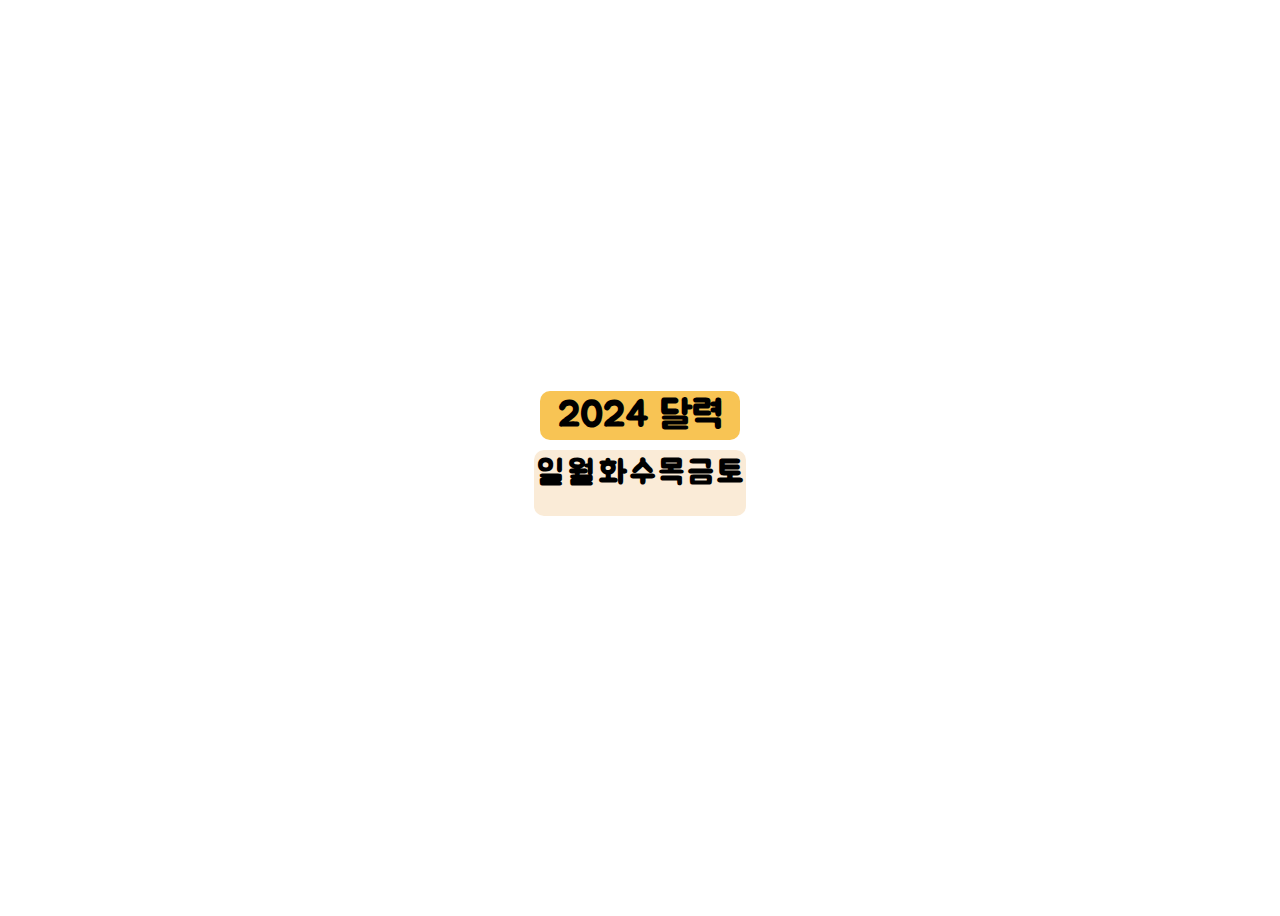
<file: index.html>
<!DOCTYPE html>
<html lang="en">
<head>
  <meta charset="UTF-8">
  <meta name="viewport" content="width=device-width, initial-scale=1.0">
  <title>CALENDAR</title>
  <link rel="stylesheet" href="index.css">
</head>
<body>
  <h1>2024 달력</h1>
  <table>
    <caption></caption>
    <tr>
      <th>일</th>
      <th>월</th>
      <th>화</th>
      <th>수</th>
      <th>목</th>
      <th>금</th>
      <th>토</th>
    </tr>
    <tr>
      <td></td>
      <td></td>
      <td></td>
      <td></td>
      <td></td>
      <td></td>
      <td></td>
    </tr>
    <tr>
      <td></td>
      <td></td>
      <td></td>
      <td></td>
      <td></td>
      <td></td>
      <td></td>
    </tr>
    <tr>
      <td></td>
      <td></td>
      <td></td>
      <td></td>
      <td></td>
      <td></td>
      <td></td>
    </tr>
    <tr>
      <td></td>
      <td></td>
      <td></td>
      <td></td>
      <td></td>
      <td></td>
      <td></td>
    </tr>
    <tr>
      <td></td>
      <td></td>
      <td></td>
      <td></td>
      <td></td>
      <td></td>
      <td></td>
    </tr>
  </table>
  <script src="index.js"></script> 
</body>
</html>
</file>
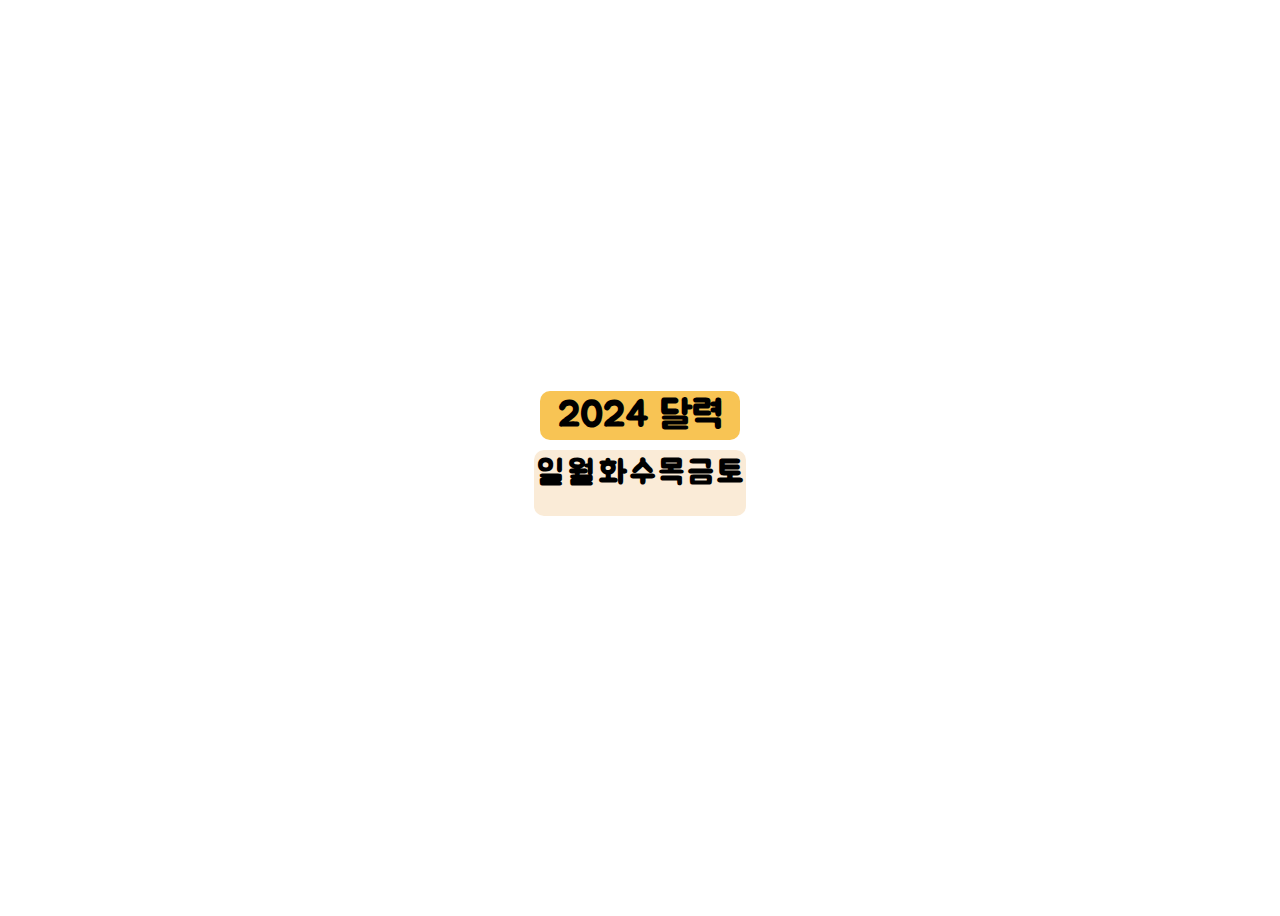
<file: calendar/calendar.html>
<!DOCTYPE html>
<html lang="en">
<head>
  <meta charset="UTF-8">
  <meta name="viewport" content="width=device-width, initial-scale=1.0">
  <title>CALENDAR</title>
  <link rel="stylesheet" href="calendar.css">
</head>
<body>
  <h1>2024 달력</h1>
  <table>
    <caption></caption>
    <tr>
      <th>일</th>
      <th>월</th>
      <th>화</th>
      <th>수</th>
      <th>목</th>
      <th>금</th>
      <th>토</th>
    </tr>
    <tr>
      <td></td>
      <td></td>
      <td></td>
      <td></td>
      <td></td>
      <td></td>
      <td></td>
    </tr>
    <tr>
      <td></td>
      <td></td>
      <td></td>
      <td></td>
      <td></td>
      <td></td>
      <td></td>
    </tr>
    <tr>
      <td></td>
      <td></td>
      <td></td>
      <td></td>
      <td></td>
      <td></td>
      <td></td>
    </tr>
    <tr>
      <td></td>
      <td></td>
      <td></td>
      <td></td>
      <td></td>
      <td></td>
      <td></td>
    </tr>
    <tr>
      <td></td>
      <td></td>
      <td></td>
      <td></td>
      <td></td>
      <td></td>
      <td></td>
    </tr>
  </table>
  <script src="calendar.js"></script> 
</body>
</html>
</file>
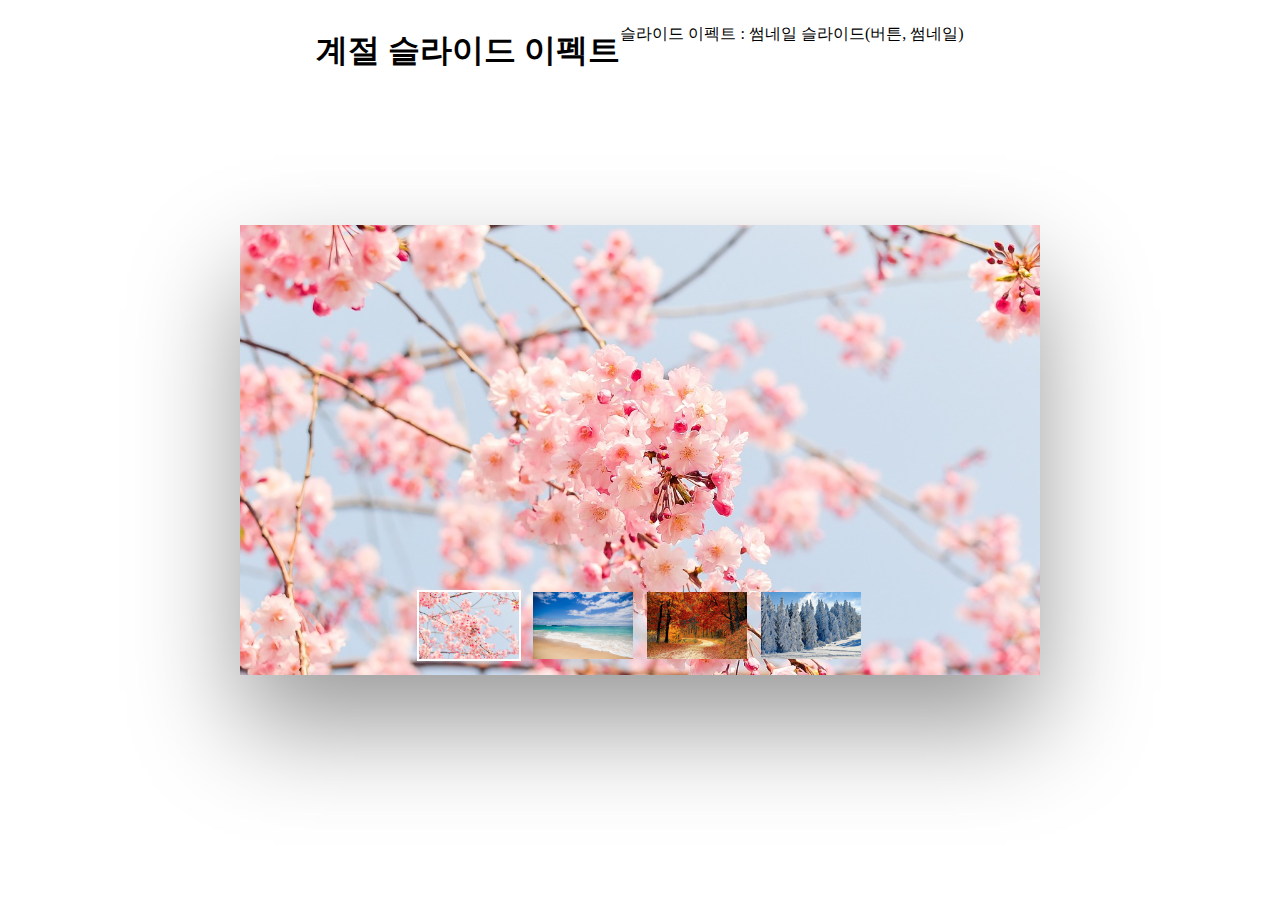
<file: slide/slide.html>
<!DOCTYPE html>
<html lang="ko">
<head>
    <meta charset="UTF-8">
    <meta http-equiv="X-UA-Compatible" content="IE=edge">
    <meta name="viewport" content="width=device-width, initial-scale=1.0">
    <title>슬라이드 이펙트</title>
    <link rel="stylesheet" href="slide.css">
</head>
<body>
    <header id="header">
        <h1>계절 슬라이드 이펙트</h1>
        <p>슬라이드 이펙트 : 썸네일 슬라이드(버튼, 썸네일)</p>
    </header> 
    <main id="main">
        <div class="slider__wrap">
            <div class="slider__img"></div>
            <div class="slider__thumb"></div>
            <!-- <div class="slider__btn">
                <a href="#" class="prev" title="왼쪽이미지">prev</a>
                <a href="#" class="next" title="다음이미지">next</a>
            </div> -->
        </div>
    </main>
    <script src="slide.js"></script>
</body>
</html>
</file>
<file: index.css>
@import url('https://fonts.googleapis.com/css2?family=Jua&display=swap');

*{
  font-family: 'Jua', sans-serif;
  font-size: xx-large;
}
body{
  height: 100vh;
  display:flex;
  flex-direction: column;
  justify-content: center;
  align-items: center;
}

h1{
  margin: 0px auto;
  text-align: center;
  font-size: larger;
  background-color: rgb(248, 196, 84);
  width: 200px;
  border-radius: 10px;
}

table{
  margin: 10px auto;
  text-align: center;
  background-color: antiquewhite;
  border-radius: 10px;
}
</file>
<file: calendar/calendar.css>
@import url('https://fonts.googleapis.com/css2?family=Jua&display=swap');

*{
  font-family: 'Jua', sans-serif;
  font-size: xx-large;
}
body{
  height: 100vh;
  display:flex;
  flex-direction: column;
  justify-content: center;
  align-items: center;
}

h1{
  margin: 0px auto;
  text-align: center;
  font-size: larger;
  background-color: rgb(248, 196, 84);
  width: 200px;
  border-radius: 10px;
}

table{
  margin: 10px auto;
  text-align: center;
  background-color: antiquewhite;
  border-radius: 10px;
}
</file>
<file: slide/slide.css>
header{
  margin: auto;
  display:flex;
  justify-content: center;
  text-align: center;
}

.slider__wrap {
  position: absolute;
  left: 50%;
  top: 50%;
  transform: translate(-50%, -50%);
  width: 800px;
  height: 450px;
  box-shadow: 0 50px 100px rgba(0, 0, 0, 0.4);
}
.slider__img {
  position: relative;
  width: 100%;
  height: 100%;
  overflow: hidden;
}
.slider__img img {
  position: absolute;
  width: 100%;
  height: 100%;
  object-fit: cover;
  opacity: 0;
  transform: scale(1.1);
  transition: all 500ms ease-in-out;
}
.slider__img img.active {
  opacity: 1;
  transform: scale(1);
}
.slider__thumb {
  position: absolute;
  left: 50%;
  top: 50%;
  transform: translate(-50%, 140px);
  width: 100px;
  display: flex;
  justify-content: center;
  gap: 10px;
}
.slider__thumb img {
  cursor: pointer;
  border: 2px solid transparent;
  width: 100px;
}
.slider__thumb img.active {
  border: 2px solid #fff;
}
.slider__btn a {
  position: absolute;
  top: 0;
  width: 40px;
  height: 100%;
  display: flex;
  justify-content: center;
  align-items: center;
  font-size: 12px;
  color: #fff;
  background-color: rgba(0, 0, 0, 0.2);
  transition: all 300ms ease-in-out;
}
.slider__btn a.next {
  right: 0;
}
.slider__btn a:hover {
  background-color: rgba(0, 0, 0, 0.5);
}
</file>
